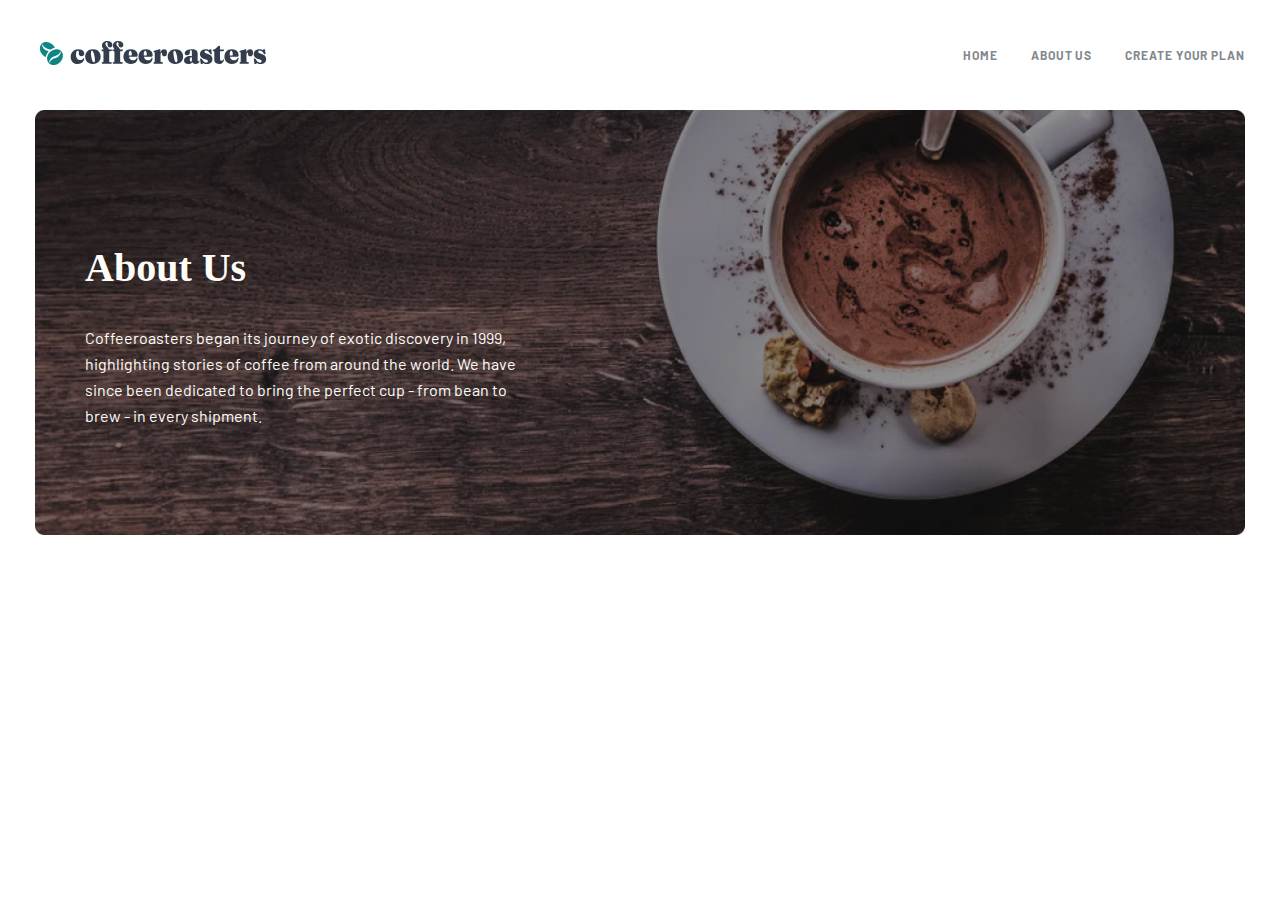
<file: index-aboute.html>
<!DOCTYPE html>
<html lang="en">
<head>
  <meta charset="UTF-8">
  <meta http-equiv="X-UA-Compatible" content="IE=edge">
  <meta name="viewport" content="width=device-width, initial-scale=1.0">
  <title>Document</title>
  <link rel="stylesheet" href="./css/main.css">
</head>
<body>
    <!-- Header -->

    <header class="header">
      <div class="herader__container container">
        <div class="header__inner">
          <a class="header__logo" href="index.html">
            <img class="header__logo-img" src="./img/header-logo.svg" alt="site-logo" width="236" height="26">
          </a>
  
          <nav class="header__nav">
            <ul class="header__nav-list">
              <li class="header__nav-item">
                <a class="header__nav-text" href="#link">HOME</a>
              </li>
  
              <li class="header__nav-item">
                <a class="header__nav-text" href="#link">ABOUT US</a>
              </li>
  
              <li class="header__nav-item">
                <a class="header__nav-text" href="#link">Create your plan</a>
              </li>
            </ul>
          </nav>
         
           <button class="header__button">
            <img class="heder-hamburger" onclick="document.write('home ABOUT')" src="./img/hamburger.svg" alt="heder-hamburger" width="25" height="25">
           </button>
        </div>
      </div>
     </header>

     <!-- MAIN -->

     <main>
      <section class="hero">
        <div class="container">
          <div class="hero__aboute">
            <h2 class="hero__aboute-title">
              About Us
            </h2>
    
            <p class="hero__aboute-text">
              Coffeeroasters began its journey of exotic discovery in 1999, highlighting stories of coffee from around the world. We have since been dedicated to bring the perfect cup - from bean to brew - in every shipment.  
            </p>

          </div>
        </div>
        </section>
     </main>
</body>
</html>
</file>
<file: css/main.css>
/*! normalize.css v8.0.1 | MIT License | github.com/necolas/normalize.css */
/* Document
   ========================================================================== */
/**
 * 1. Correct the line height in all browsers.
 * 2. Prevent adjustments of font size after orientation changes in iOS.
 */
html {
  line-height: 1.15;
  /* 1 */
  -webkit-text-size-adjust: 100%;
  /* 2 */
}

/* Sections
   ========================================================================== */
/**
 * Remove the margin in all browsers.
 */
body {
  margin: 0;
}

/**
 * Render the `main` element consistently in IE.
 */
main {
  display: block;
}

/**
 * Correct the font size and margin on `h1` elements within `section` and
 * `article` contexts in Chrome, Firefox, and Safari.
 */
h1 {
  font-size: 2em;
  margin: 0.67em 0;
}

/* Grouping content
   ========================================================================== */
/**
 * 1. Add the correct box sizing in Firefox.
 * 2. Show the overflow in Edge and IE.
 */
hr {
  box-sizing: content-box;
  /* 1 */
  height: 0;
  /* 1 */
  overflow: visible;
  /* 2 */
}

/**
 * 1. Correct the inheritance and scaling of font size in all browsers.
 * 2. Correct the odd `em` font sizing in all browsers.
 */
pre {
  font-family: monospace, monospace;
  /* 1 */
  font-size: 1em;
  /* 2 */
}

/* Text-level semantics
   ========================================================================== */
/**
 * Remove the gray background on active links in IE 10.
 */
a {
  background-color: transparent;
}

/**
 * 1. Remove the bottom border in Chrome 57-
 * 2. Add the correct text decoration in Chrome, Edge, IE, Opera, and Safari.
 */
abbr[title] {
  border-bottom: none;
  /* 1 */
  text-decoration: underline;
  /* 2 */
  -webkit-text-decoration: underline dotted;
          text-decoration: underline dotted;
  /* 2 */
}

/**
 * Add the correct font weight in Chrome, Edge, and Safari.
 */
b,
strong {
  font-weight: bolder;
}

/**
 * 1. Correct the inheritance and scaling of font size in all browsers.
 * 2. Correct the odd `em` font sizing in all browsers.
 */
code,
kbd,
samp {
  font-family: monospace, monospace;
  /* 1 */
  font-size: 1em;
  /* 2 */
}

/**
 * Add the correct font size in all browsers.
 */
small {
  font-size: 80%;
}

/**
 * Prevent `sub` and `sup` elements from affecting the line height in
 * all browsers.
 */
sub,
sup {
  font-size: 75%;
  line-height: 0;
  position: relative;
  vertical-align: baseline;
}

sub {
  bottom: -0.25em;
}

sup {
  top: -0.5em;
}

/* Embedded content
   ========================================================================== */
/**
 * Remove the border on images inside links in IE 10.
 */
img {
  border-style: none;
}

/* Forms
   ========================================================================== */
/**
 * 1. Change the font styles in all browsers.
 * 2. Remove the margin in Firefox and Safari.
 */
button,
input,
optgroup,
select,
textarea {
  font-family: inherit;
  /* 1 */
  font-size: 100%;
  /* 1 */
  line-height: 1.15;
  /* 1 */
  margin: 0;
  /* 2 */
}

/**
 * Show the overflow in IE.
 * 1. Show the overflow in Edge.
 */
button,
input {
  /* 1 */
  overflow: visible;
}

/**
 * Remove the inheritance of text transform in Edge, Firefox, and IE.
 * 1. Remove the inheritance of text transform in Firefox.
 */
button,
select {
  /* 1 */
  text-transform: none;
}

/**
 * Correct the inability to style clickable types in iOS and Safari.
 */
button,
[type=button],
[type=reset],
[type=submit] {
  -webkit-appearance: button;
}

/**
 * Remove the inner border and padding in Firefox.
 */
button::-moz-focus-inner,
[type=button]::-moz-focus-inner,
[type=reset]::-moz-focus-inner,
[type=submit]::-moz-focus-inner {
  border-style: none;
  padding: 0;
}

/**
 * Restore the focus styles unset by the previous rule.
 */
button:-moz-focusring,
[type=button]:-moz-focusring,
[type=reset]:-moz-focusring,
[type=submit]:-moz-focusring {
  outline: 1px dotted ButtonText;
}

/**
 * Correct the padding in Firefox.
 */
fieldset {
  padding: 0.35em 0.75em 0.625em;
}

/**
 * 1. Correct the text wrapping in Edge and IE.
 * 2. Correct the color inheritance from `fieldset` elements in IE.
 * 3. Remove the padding so developers are not caught out when they zero out
 *    `fieldset` elements in all browsers.
 */
legend {
  box-sizing: border-box;
  /* 1 */
  color: inherit;
  /* 2 */
  display: table;
  /* 1 */
  max-width: 100%;
  /* 1 */
  padding: 0;
  /* 3 */
  white-space: normal;
  /* 1 */
}

/**
 * Add the correct vertical alignment in Chrome, Firefox, and Opera.
 */
progress {
  vertical-align: baseline;
}

/**
 * Remove the default vertical scrollbar in IE 10+.
 */
textarea {
  overflow: auto;
}

/**
 * 1. Add the correct box sizing in IE 10.
 * 2. Remove the padding in IE 10.
 */
[type=checkbox],
[type=radio] {
  box-sizing: border-box;
  /* 1 */
  padding: 0;
  /* 2 */
}

/**
 * Correct the cursor style of increment and decrement buttons in Chrome.
 */
[type=number]::-webkit-inner-spin-button,
[type=number]::-webkit-outer-spin-button {
  height: auto;
}

/**
 * 1. Correct the odd appearance in Chrome and Safari.
 * 2. Correct the outline style in Safari.
 */
[type=search] {
  -webkit-appearance: textfield;
  /* 1 */
  outline-offset: -2px;
  /* 2 */
}

/**
 * Remove the inner padding in Chrome and Safari on macOS.
 */
[type=search]::-webkit-search-decoration {
  -webkit-appearance: none;
}

/**
 * 1. Correct the inability to style clickable types in iOS and Safari.
 * 2. Change font properties to `inherit` in Safari.
 */
::-webkit-file-upload-button {
  -webkit-appearance: button;
  /* 1 */
  font: inherit;
  /* 2 */
}

/* Interactive
   ========================================================================== */
/*
 * Add the correct display in Edge, IE 10+, and Firefox.
 */
details {
  display: block;
}

/*
 * Add the correct display in all browsers.
 */
summary {
  display: list-item;
}

/* Misc
   ========================================================================== */
/**
 * Add the correct display in IE 10+.
 */
template {
  display: none;
}

/**
 * Add the correct display in IE 10.
 */
[hidden] {
  display: none;
}

/* barlow-regular - latin */
@font-face {
  font-family: "Barlow";
  font-style: normal;
  font-weight: 400;
  src: local(""), url("../fonts/barlow-v12-latin-regular.woff2") format("woff2"), url("../fonts/barlow-v12-latin-regular.woff") format("woff");
  /* Chrome 6+, Firefox 3.6+, IE 9+, Safari 5.1+ */
}
/* barlow-700 - latin */
@font-face {
  font-family: "Barlow";
  font-style: normal;
  font-weight: 700;
  src: local(""), url("../fonts/barlow-v12-latin-700.woff2") format("woff2"), url("../fonts/barlow-v12-latin-700.woff") format("woff");
  /* Chrome 6+, Firefox 3.6+, IE 9+, Safari 5.1+ */
}
@font-face {
  font-family: "Fraunces";
  font-style: normal;
  font-weight: 400;
  src: local(""), url("../fonts/fraunces-v22-latin-regular.woff2") format("woff2"), url("../fonts/fraunces-v22-latin-regular.woff") format("woff");
  /* Chrome 6+, Firefox 3.6+, IE 9+, Safari 5.1+ */
}
/* fraunces-900 - latin */
@font-face {
  font-family: "Fraunces";
  font-style: normal;
  font-weight: 900;
  src: local(""), url("../fonts/fraunces-v22-latin-900.woff2") format("woff2"), url("../fonts/fraunces-v22-latin-900.woff") format("woff");
  /* Chrome 6+, Firefox 3.6+, IE 9+, Safari 5.1+ */
}
* {
  box-sizing: border-box;
  list-style: none;
  text-decoration: none;
  transition: 1s;
}

*:hover {
  color: rgb(22, 31, 31);
}

body {
  font-family: "fraunces" "barlow" sans-serif;
}

.container {
  max-width: 1250px;
  margin: 0 auto;
  padding-left: 20px;
  padding-right: 20px;
}

.visually-hidden {
  position: absolute;
  width: 1px;
  height: 1px;
  margin: -1px;
  padding: 0;
  overflow: hidden;
  border: 0;
  clip: rect(0 0 0 0);
}

.header__inner {
  padding-top: 30px;
  padding-bottom: 30px;
  display: flex;
  align-items: center;
  justify-content: space-between;
}

.header__nav-list {
  display: flex;
  align-items: center;
}

.header__nav-item + .header__nav-item {
  margin-left: 33px;
}

.header__nav-text {
  font-family: "Barlow";
  font-style: normal;
  font-weight: 700;
  font-size: 12px;
  line-height: 15px;
  letter-spacing: 0.923077px;
  text-transform: uppercase;
  color: #83888F;
  transition: 0.3s;
}

.header__nav-text:hover {
  color: #333D4B;
}

.header__button {
  display: none;
  border: none;
  background-color: transparent;
}

@media only screen and (max-width: 630px) {
  .header__logo-img {
    max-width: 200px;
  }

  .header__nav-list {
    display: none;
  }

  .header__button {
    display: block;
  }
}
@media only screen and (max-width: 400px) {
  .header__logo-img {
    max-width: 150px;
  }
}
.hero__content {
  padding-top: 107px;
  padding-right: auto;
  padding-bottom: 156px;
  padding-left: 85px;
  background-image: url("../../img/Bitmap (2).jpg");
  background-repeat: no-repeat;
  box-sizing: 100%;
  border-radius: 15px;
}

.hero__aboute {
  padding-top: 100px;
  padding-bottom: 80px;
  padding-left: 50px;
  background-image: url("../../img/Bitmap.jpg");
  background-repeat: no-repeat;
  background-size: 100%;
}

.hero__aboute-title {
  font-family: "Fraunces 9pt";
  font-style: normal;
  font-weight: 900;
  font-size: 40px;
  line-height: 48px;
  color: #FEFCF7;
}

.hero__aboute-text {
  max-width: 445px;
  font-family: "Barlow";
  font-style: normal;
  font-weight: 400;
  font-size: 16px;
  line-height: 26px;
  color: #FEFCF7;
  margin-bottom: 137px;
}

.hero__title {
  max-width: 493px;
  margin-bottom: 32px;
  font-family: "fraunces" sans-serif;
  font-style: normal;
  font-weight: 900;
  font-size: 72px;
  line-height: 72px;
  color: #FEFCF7;
}

.hero__text {
  max-width: 445px;
  margin-bottom: 56px;
  font-family: "Barlow";
  font-style: normal;
  font-weight: 400;
  font-size: 16px;
  line-height: 26px;
  color: #FEFCF7;
  mix-blend-mode: normal;
  opacity: 0.8;
}

.hero__button {
  background: #0E8784;
  border-radius: 6px;
  padding: 15px 31px;
  color: white;
}

.hero__button:hover {
  background: #66D2CF;
  border-radius: 6px;
}

@media only screen and (max-width: 1000px) {
  .hero__aboute {
    padding-top: 50px;
    padding-bottom: 80px;
    padding-left: 50px;
    background-image: url("../../img/Bitmap.jpg");
    background-repeat: no-repeat;
    background-size: 100%;
  }

  .hero__aboute-title {
    font-family: "Fraunces 9pt";
    font-style: normal;
    font-weight: 900;
    font-size: 30px;
    line-height: 38px;
    color: #FEFCF7;
  }

  .hero__aboute-text {
    max-width: 345px;
    font-family: "Barlow";
    font-style: normal;
    font-weight: 400;
    font-size: 13px;
    line-height: 22px;
    color: #FEFCF7;
    margin-bottom: 137px;
  }
}
@media only screen and (max-width: 700px) {
  .hero__aboute {
    background-image: url("../../img/Bitmap.jpg");
    background-repeat: no-repeat;
    background-size: 100%;
  }

  .hero__aboute-title {
    margin: 0;
    padding: 0;
    font-family: "Fraunces 9pt";
    font-style: normal;
    font-weight: 900;
    font-size: 28px;
    line-height: 35px;
    color: #FEFCF7;
  }

  .hero__aboute-text {
    margin: 0;
    padding: 0;
    max-width: 245px;
    font-family: "Barlow";
    font-style: normal;
    font-weight: 400;
    font-size: 10px;
    line-height: 18px;
    color: #FEFCF7;
    margin-bottom: 137px;
  }
}
@media only screen and (max-width: 645px) {
  .hero__content {
    padding-top: 20px;
    padding-right: auto;
    padding-bottom: 116px;
    padding-left: 58px;
    background-image: url("../../img/Bitmap (3).jpg");
    background-repeat: no-repeat;
    background-size: 100%;
    background-position: bottom top;
    border-radius: 10px;
  }

  .hero__title {
    max-width: 329px;
    margin-bottom: 24px;
    font-size: 48px;
    line-height: 48px;
  }

  .hero__text {
    max-width: 398px;
    margin-bottom: 40px;
    font-size: 15px;
    line-height: 25px;
  }
}
@media only screen and (max-width: 500px) {
  .hero__aboute {
    padding-top: 0px;
    padding-bottom: 50px;
    background-image: url("../../img/Bitmap.jpg");
    background-repeat: no-repeat;
    background-size: 100%;
    text-align: center;
  }

  .hero__aboute-title {
    text-align: center;
    font-family: "Fraunces 9pt";
    font-style: normal;
    font-weight: 700;
    font-size: 20px;
    line-height: 28px;
    color: #FEFCF7;
  }

  .hero__aboute-text {
    text-align: center;
    max-width: 145px;
    font-family: "Barlow";
    font-style: normal;
    font-weight: 200;
    font-size: 8px;
    line-height: 10px;
    color: #FEFCF7;
    margin-left: auto;
    margin-right: auto;
  }
}
@media only screen and (max-width: 485px) {
  .hero__content {
    padding-top: 50px;
    padding-right: 55px;
    padding-bottom: 90px;
    padding-left: 55px;
    text-align: center;
    background-image: url("../../img/Bitmap (4).jpg");
    background-repeat: no-repeat;
    border-radius: 10px;
  }

  .hero__title {
    max-width: 279px;
    font-weight: 900;
    font-size: 40px;
    line-height: 40px;
    text-align: center;
  }

  .hero__text {
    max-width: 279px;
    margin-bottom: 40px;
    font-size: 15px;
    line-height: 25px;
    text-align: center;
    mix-blend-mode: normal;
    opacity: 0.8;
  }
}
@media only screen and (max-width: 375px) {
  .hero__content {
    padding-top: 30px;
    padding-bottom: 70px;
    text-align: center;
    background-image: url("../../img/Bitmap (4).jpg");
    background-repeat: no-repeat;
    border-radius: 8px;
    padding-left: auto;
    padding-right: auto;
  }

  .hero__title {
    max-width: 229px;
    font-weight: 900;
    font-size: 30px;
    line-height: 30px;
    margin-right: 50px;
  }

  .hero__text {
    max-width: 229px;
    margin-bottom: 30px;
    font-size: 10px;
    line-height: 18px;
    text-align: center;
    mix-blend-mode: normal;
    opacity: 0.8;
  }

  .hero__button {
    background: #0E8784;
    border-radius: 6px;
    padding: 10px 21px;
    color: white;
  }
}
.intro__collection {
  padding-top: 126px;
  background-image: url("../../img/bagroud-img-collection.png");
  background-repeat: no-repeat;
  background-position: top center;
}

.intro__list {
  display: flex;
  align-items: center;
  justify-content: space-around;
}

.intro__item {
  max-width: 255px;
}

.intro__item + .intro__item {
  margin-left: 30px;
}

.intro__img {
  margin-bottom: 71px;
  max-width: 255px;
}

.intro__title {
  margin-bottom: 24px;
  font-family: "Fraunces 9pt";
  font-style: normal;
  font-weight: 900;
  font-size: 24px;
  line-height: 32px;
  text-align: center;
  color: #333D4B;
}

.intro__text {
  font-family: "Barlow";
  font-style: normal;
  font-weight: 400;
  font-size: 16px;
  line-height: 26px;
  text-align: center;
  color: #333D4B;
}

@media only screen and (max-width: 1070px) {
  .intro__collection {
    padding-top: 126px;
    background-image: url("../../img/bagroud-img-collection.png");
    background-repeat: no-repeat;
    background-position: auto;
    background-size: 789px 189px;
  }

  .intro__item {
    max-width: 205px;
  }
}
@media only screen and (max-width: 880px) {
  .intro__list {
    display: block;
  }

  .intro__item + .intro__item {
    margin-left: 0px;
  }

  .intro__item {
    margin: 0;
    max-width: 573px;
    display: flex;
    text-align: left;
  }
}
@media only screen and (max-width: 880px) {
  .intro__collection {
    padding-top: 126px;
    background-image: none;
  }

  .intro__list {
    display: block;
  }

  .intro__item + .intro__item {
    margin-left: 0px;
  }

  .intro__item {
    margin: 0;
    max-width: 573px;
    display: block;
    text-align: center;
  }
}
.choice__heading {
  padding-top: 100px;
  max-width: 1280px;
  max-height: 577px;
  background-color: #2C343E;
}

.choice__content {
  margin-left: auto;
  margin-right: auto;
  max-width: 540px;
}

.choice__title {
  margin-bottom: 32px;
  font-family: "Fraunces 9pt";
  font-style: normal;
  font-weight: 900;
  font-size: 40px;
  line-height: 48px;
  text-align: center;
  color: #FEFCF7;
}

.choice__text {
  font-family: "Barlow";
  font-style: normal;
  font-weight: 400;
  font-size: 16px;
  line-height: 26px;
  text-align: center;
  color: #FEFCF7;
  mix-blend-mode: normal;
  opacity: 0.8;
}

.choice__list {
  display: flex;
  align-items: center;
}

.choice__item + .choice__item {
  margin-left: 30px;
}

.choice__item {
  margin-top: 50px;
  padding: 72px 50px 50px;
  text-align: center;
  max-width: 350px;
  background-color: #0E8784;
  border-radius: 5px;
  color: white;
  cursor: pointer;
}

.choice__item:hover {
  background-color: #212224;
}

.choice__item:active {
  background-color: #dbdde0;
  color: #212224;
}

.choice__item-title {
  font-family: "Fraunces 9pt";
  font-style: normal;
  font-weight: 900;
  font-size: 24px;
  line-height: 32px;
  text-align: center;
}

.choice__item-text {
  margin-top: 30px;
  font-family: "Barlow";
  font-style: normal;
  font-weight: 400;
  font-size: 16px;
  line-height: 26px;
  text-align: center;
  color: #FEFCF7;
}

@media only screen and (max-width: 1080px) {
  .choice__item {
    margin-top: 50px;
    padding: 52px 30px 20px;
    text-align: center;
    max-width: 350px;
    background-color: #0E8784;
    border-radius: 5px;
    color: white;
    cursor: pointer;
  }

  .choice__item + .choice__item {
    margin-left: 10px;
  }
}
@media only screen and (max-width: 930px) {
  .choice__heading {
    padding-top: 70px;
    padding-right: auto;
    padding-left: auto;
    max-width: 1280px;
    max-height: 577px;
    background-color: #2C343E;
  }

  .choice__list {
    display: block;
    text-align: center;
    margin-right: auto;
  }

  .choice__item + .choice__item {
    margin-left: 0px;
    margin-right: auto;
    margin-left: auto;
  }

  .choice__item {
    margin-left: auto;
    margin-right: auto;
  }

  .choice__title {
    margin-bottom: 28px;
    font-family: "Fraunces 9pt";
    font-style: normal;
    font-weight: 900;
    font-size: 35px;
    line-height: 40px;
    text-align: center;
    color: #FEFCF7;
  }

  .choice__text {
    font-family: "Barlow";
    font-style: normal;
    font-weight: 400;
    font-size: 14px;
    line-height: 22px;
    text-align: center;
    color: #FEFCF7;
    opacity: 0.8;
  }
}
@media only screen and (max-width: 580px) {
  .choice__heading {
    padding-top: 70px;
    padding-right: 20px;
    padding-left: auto;
    text-align: center;
    max-width: 1280px;
    max-height: 577px;
    background-color: #2C343E;
  }

  .choice__list {
    display: block;
    text-align: center;
    margin-right: auto;
  }

  .choice__item {
    margin-top: 30px;
    padding: 22px 10px 10px;
    text-align: center;
    max-width: 350px;
    background-color: #0E8784;
    border-radius: 5px;
    color: white;
    cursor: pointer;
  }

  .choice__item + .choice__item {
    margin-right: auto;
    margin-left: auto;
  }

  .choice__item {
    margin-left: auto;
    margin-right: auto;
  }

  .choice__title {
    margin-bottom: 22px;
    font-family: "Fraunces 9pt";
    font-style: normal;
    font-weight: 800;
    font-size: 30px;
    line-height: 38px;
    text-align: center;
    color: #FEFCF7;
  }

  .choice__text {
    font-family: "Barlow";
    font-style: normal;
    font-weight: 400;
    font-size: 12px;
    line-height: 16px;
    text-align: center;
    color: #FEFCF7;
    mix-blend-mode: normal;
    opacity: 0.8;
  }
}
.work__inner {
  margin-top: 250px;
}

.work__title {
  font-family: "Fraunces 9pt";
  font-style: normal;
  font-weight: 900;
  font-size: 24px;
  line-height: 32px;
  color: #83888F;
}

.work__content {
  margin-top: 95px;
  max-width: 760px;
  height: 4px;
  background-color: #fdd6ba;
  display: flex;
  justify-content: space-between;
  align-items: center;
}

.content__span {
  width: 31px;
  height: 31px;
  border: 4px solid #0E8784;
  border-radius: 50%;
  background: white;
}

.work__list {
  display: flex;
  justify-content: left;
}

.work__item + .work__item {
  margin-left: 90px;
}

.work__item {
  max-width: 285px;
  margin-bottom: 64px;
  text-align: left;
}

.work__item-nomber {
  font-family: "Fraunces 9pt";
  font-style: normal;
  font-weight: 900;
  font-size: 72px;
  line-height: 72px;
  color: #FDD6BA;
}

.work__item-title {
  font-family: "Fraunces 9pt";
  font-style: normal;
  font-weight: 900;
  font-size: 32px;
  line-height: 36px;
  color: #333D4B;
}

.work__item-text {
  font-family: "Barlow";
  font-style: normal;
  font-weight: 400;
  font-size: 16px;
  line-height: 26px;
  color: #333D4B;
}

.work__button {
  background: #0E8784;
  border-radius: 6px;
  padding: 15px 31px;
  color: white;
}

.work__button:hover {
  background: #66D2CF;
  border-radius: 6px;
}

@media only screen and (max-width: 930px) {
  .work__inner {
    margin-top: 850px;
    text-align: center;
    margin-left: auto;
    margin-right: auto;
  }

  .work__list {
    display: block;
    text-align: center;
  }

  .work__item + .work__item {
    margin-left: 0px;
    margin-right: auto;
    margin-left: auto;
  }

  .work__item {
    max-width: 235px;
    margin-bottom: 64px;
    text-align: center;
    margin-right: auto;
    margin-left: auto;
  }

  .work__item-title {
    font-weight: 900;
    font-size: 28px;
    line-height: 32px;
    color: #333D4B;
  }

  .work__item-text {
    font-weight: 400;
    font-size: 14px;
    line-height: 22px;
    color: #333D4B;
  }

  .work__button {
    margin-right: auto;
    margin-left: auto;
  }
}
@media only screen and (max-width: 430px) {
  .work__item {
    max-width: auto;
    margin-bottom: 64px;
    text-align: center;
    margin-right: 50px;
    margin-left: auto;
  }

  .work__item + .work__item {
    max-width: auto;
    margin-right: 50px;
  }

  .work__content {
    display: none;
  }

  .work__item-title {
    font-weight: 900;
    font-size: 20px;
    line-height: 22px;
    color: #333D4B;
  }

  .work__item-text {
    font-weight: 400;
    font-size: 10px;
    line-height: 16px;
    color: #333D4B;
  }
}
.footer {
  margin-top: 216px;
  background-color: #2C343E;
  padding-top: 47px;
  padding-bottom: 47px;
}

.footer__heading {
  display: flex;
  align-items: center;
  justify-content: space-between;
}

.footer__content {
  display: flex;
  align-items: center;
}

.footer__list {
  display: flex;
  align-items: center;
  margin-left: 60px;
}

.footer__list-item {
  margin-left: 30px;
}

.footer__list-item-section {
  font-family: "Barlow";
  font-style: normal;
  font-weight: 700;
  font-size: 12px;
  line-height: 15px;
  letter-spacing: 0.923077px;
  text-transform: uppercase;
  color: #83888F;
}

.footer__list-item-section:hover {
  color: white;
}

.footer__site-link {
  margin-right: 20px;
}

@media only screen and (max-width: 910px) {
  .footer__heading {
    display: block;
    text-align: center;
    margin-right: auto;
    margin-left: auto;
  }

  .footer__content {
    display: block;
    text-align: center;
  }

  .footer__list {
    margin-left: 70px;
    padding-top: 20px;
    padding-bottom: 20px;
  }
}
@media only screen and (max-width: 450px) {
  .footer__heading {
    display: block;
    text-align: center;
    margin-right: auto;
    margin-left: auto;
  }

  .footer__content {
    display: block;
    text-align: center;
  }

  .footer__list {
    display: block;
    text-align: center;
    margin: auto;
    padding: auto;
    margin-right: 70px;
  }
}/*# sourceMappingURL=main.css.map */
</file>
